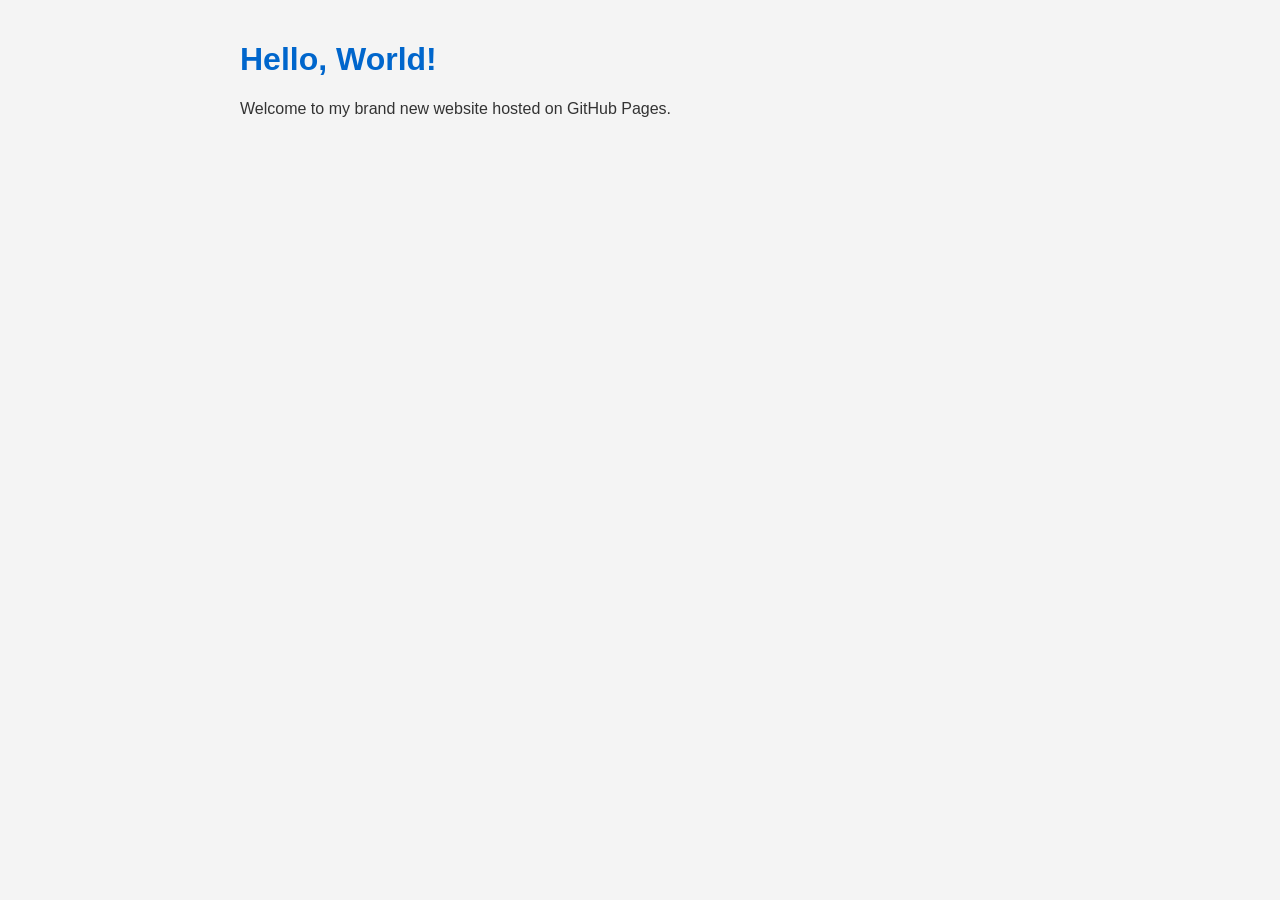
<file: index.html>
<!DOCTYPE html>
<html lang="en">
<head>
    <meta charset="UTF-8">
    <meta name="viewpport" content="width=device-wiodth, initial-scale=1.0">
    <title>My Homepage</title>
    <link rel="stylesheet" href="style.css">  
</head>
<body>
    <h1>Hello, World!</h1>
    <p>Welcome to my brand new website hosted on GitHub Pages.</p>
 </body>
</html>
<nev>
     <a href="index.html">
     <a href="about.html">
</nev>
</file>
<file: style.css>
body {
    font-family: Arial, sans-serif;
    background-color: #f4f4f4;
    color: #333;
    max-width: 800px;
    margin: 0 auto;
    padding: 20px;
}
h1 {
    color: #0066cc;
}
</file>
